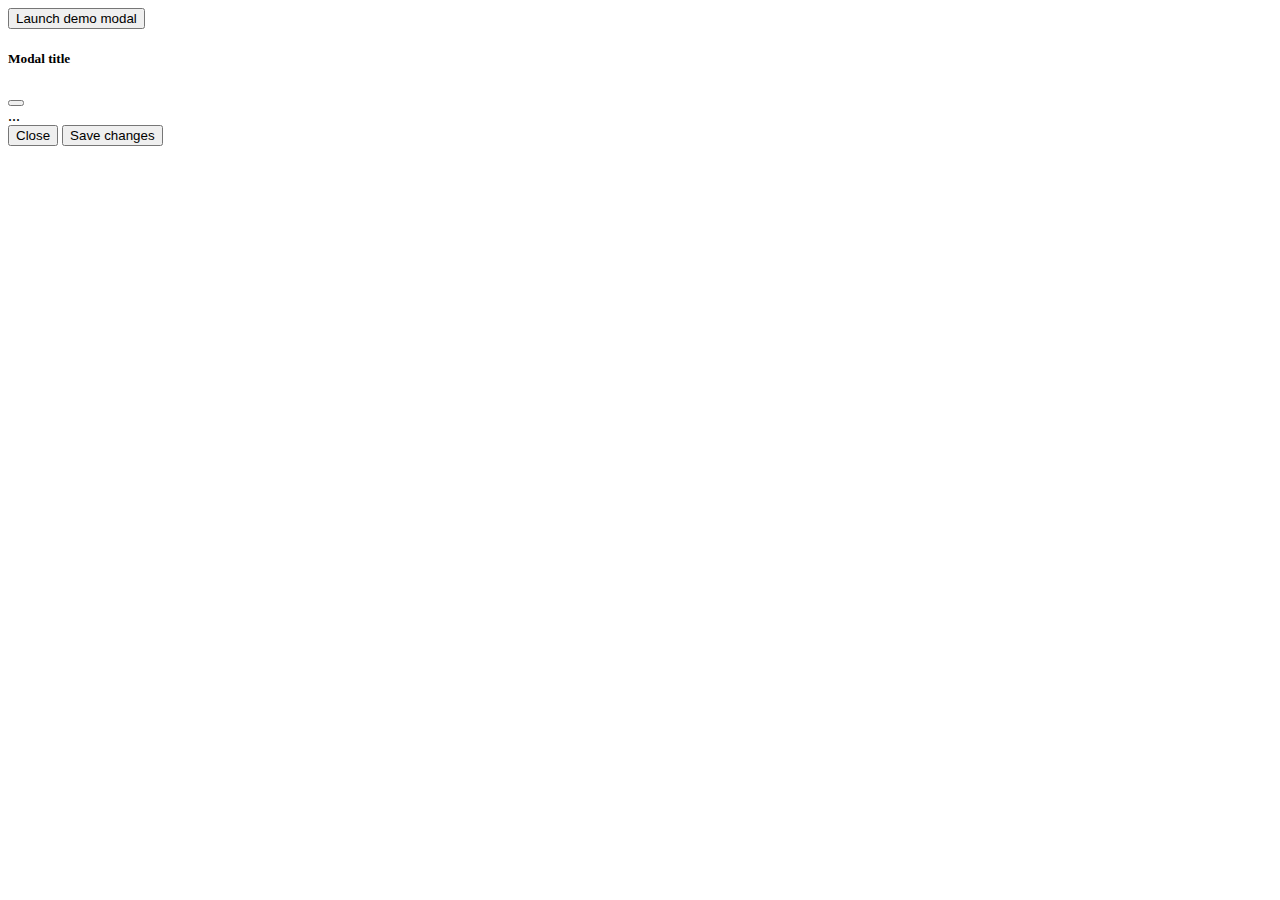
<file: teste.html>
<!doctype html>
<html lang="en">
  <head>
    <!-- Required meta tags -->
    <meta charset="utf-8">
    <meta name="viewport" content="width=device-width, initial-scale=1">

    <!-- Bootstrap CSS -->
    <link href="https://cdn.jsdelivr.net/npm/bootstrap@5.1.3/dist/css/bootstrap.min.css" rel="stylesheet" integrity="sha384-1BmE4kWBq78iYhFldvKuhfTAU6auU8tT94WrHftjDbrCEXSU1oBoqyl2QvZ6jIW3" crossorigin="anonymous">

    <title>Hello, world!</title>
  </head>
  <body>
   <!-- Button trigger modal -->
<button type="button" class="btn btn-primary" data-bs-toggle="modal" data-bs-target="#exampleModal">
    Launch demo modal
  </button>
  
  <!-- Modal -->
  <div class="modal fade" id="exampleModal" tabindex="-1" aria-labelledby="exampleModalLabel" aria-hidden="true">
    <div class="modal-dialog">
      <div class="modal-content">
        <div class="modal-header">
          <h5 class="modal-title" id="exampleModalLabel">Modal title</h5>
          <button type="button" class="btn-close" data-bs-dismiss="modal" aria-label="Close"></button>
        </div>
        <div class="modal-body">
          ...
        </div>
        <div class="modal-footer">
          <button type="button" class="btn btn-secondary" data-bs-dismiss="modal">Close</button>
          <button type="button" class="btn btn-primary">Save changes</button>
        </div>
      </div>
    </div>
  </div>

    <!-- Optional JavaScript; choose one of the two! -->

    <!-- Option 1: Bootstrap Bundle with Popper -->
    <script src="https://cdn.jsdelivr.net/npm/bootstrap@5.1.3/dist/js/bootstrap.bundle.min.js" integrity="sha384-ka7Sk0Gln4gmtz2MlQnikT1wXgYsOg+OMhuP+IlRH9sENBO0LRn5q+8nbTov4+1p" crossorigin="anonymous"></script>

    <!-- Option 2: Separate Popper and Bootstrap JS -->
    <!--
    <script src="https://cdn.jsdelivr.net/npm/@popperjs/core@2.10.2/dist/umd/popper.min.js" integrity="sha384-7+zCNj/IqJ95wo16oMtfsKbZ9ccEh31eOz1HGyDuCQ6wgnyJNSYdrPa03rtR1zdB" crossorigin="anonymous"></script>
    <script src="https://cdn.jsdelivr.net/npm/bootstrap@5.1.3/dist/js/bootstrap.min.js" integrity="sha384-QJHtvGhmr9XOIpI6YVutG+2QOK9T+ZnN4kzFN1RtK3zEFEIsxhlmWl5/YESvpZ13" crossorigin="anonymous"></script>
    -->
  </body>
</html>
</file>
